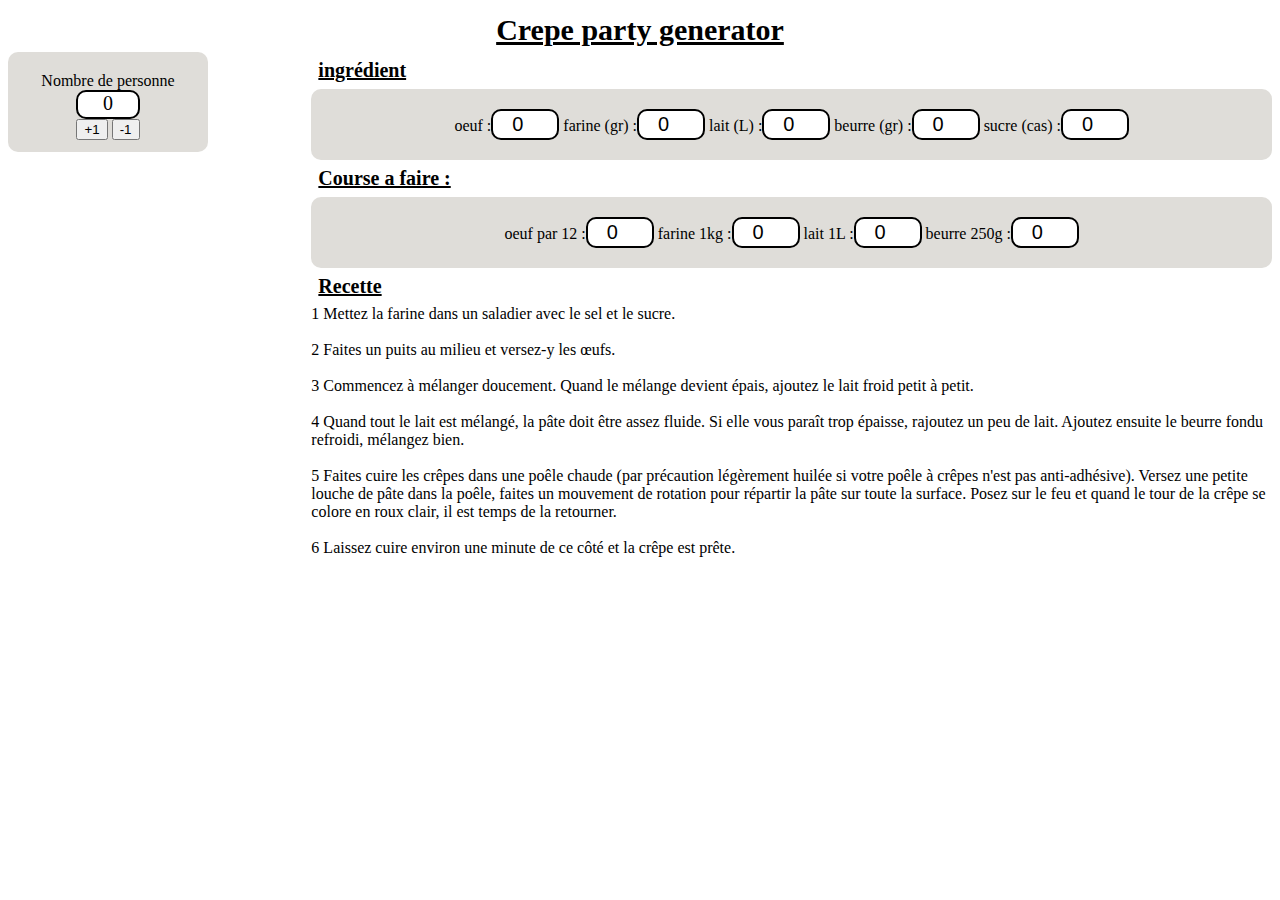
<file: index.html>
<!DOCTYPE html>
<html>
    <head>
        <title size = 10px>Vanilla JS Sandbox</title>
        <meta charset ="UTF-8"/>
        <link href="./style.css" rel="stylesheet"/>
    <script async src= "./crepe.js"> </script>
    </head>
    
<body>
        <div class ="titre">Crepe party generator</div>
        <div class = "dispotion"><div class ="container1" >
            <div >Nombre de personne</div>
            <!--<input id ="value" type = number value="0"/>-->
            <div id="value" class ="compt">0</div>
            <button id = "ajout" value="1">+1</button>
            <button id = "moin" value="-1">-1</button>
        </div>
    <div class ="all"><div class ="titre2">ingrédient <br></div>
    <div class ="container2" >
        oeuf :<input id ="oeuf" type = number value="0" class ="compt"/>
        farine (gr) :<input id ="farine" type = number value="0" class ="compt"/>
        lait (L) :<input id ="lait" type = number value="0" class ="compt"/>
        beurre (gr) :<input id ="beurre" type = number value="0" class ="compt"/>
        sucre (cas) :<input id ="sucre" type = number value="0" class ="compt"/>
    </div>
    <div class ="titre2">Course a faire : </div>
    <div class ="container3" type = number value="0" class ="compt">
        oeuf par 12 :<input id ="oeuf2" type = number value="0" class ="compt"/>
        farine 1kg :<input id ="farine2" type = number value="0" class ="compt"/>
        lait 1L :<input id ="lait2" type = number value="0" class ="compt"/>
        beurre 250g :<input id ="beurre2" type = number value="0" class ="compt"/>
    </div>
    <head><div class ="titre2">Recette <br></div></head>
    <div1>
        1 Mettez la farine dans un saladier avec le sel et le sucre.<br><br>
2 Faites un puits au milieu et versez-y les œufs.<br><br>
3 Commencez à mélanger doucement. Quand le mélange devient épais, ajoutez le lait froid petit à petit.<br><br>
4 Quand tout le lait est mélangé, la pâte doit être assez fluide. Si elle vous paraît trop épaisse, rajoutez un peu de lait. Ajoutez ensuite le beurre fondu refroidi, mélangez bien.<br><br>
5 Faites cuire les crêpes dans une poêle chaude (par précaution légèrement huilée si votre poêle à crêpes n'est pas anti-adhésive). Versez une petite louche de pâte dans la poêle, faites un mouvement de rotation pour répartir la pâte sur toute la surface. Posez sur le feu et quand le tour de la crêpe se colore en roux clair, il est temps de la retourner.<br><br>
6 Laissez cuire environ une minute de ce côté et la crêpe est prête.<br><br>
    </div1></div></div>
    <script>
    </script>



</body>
</html>
</file>
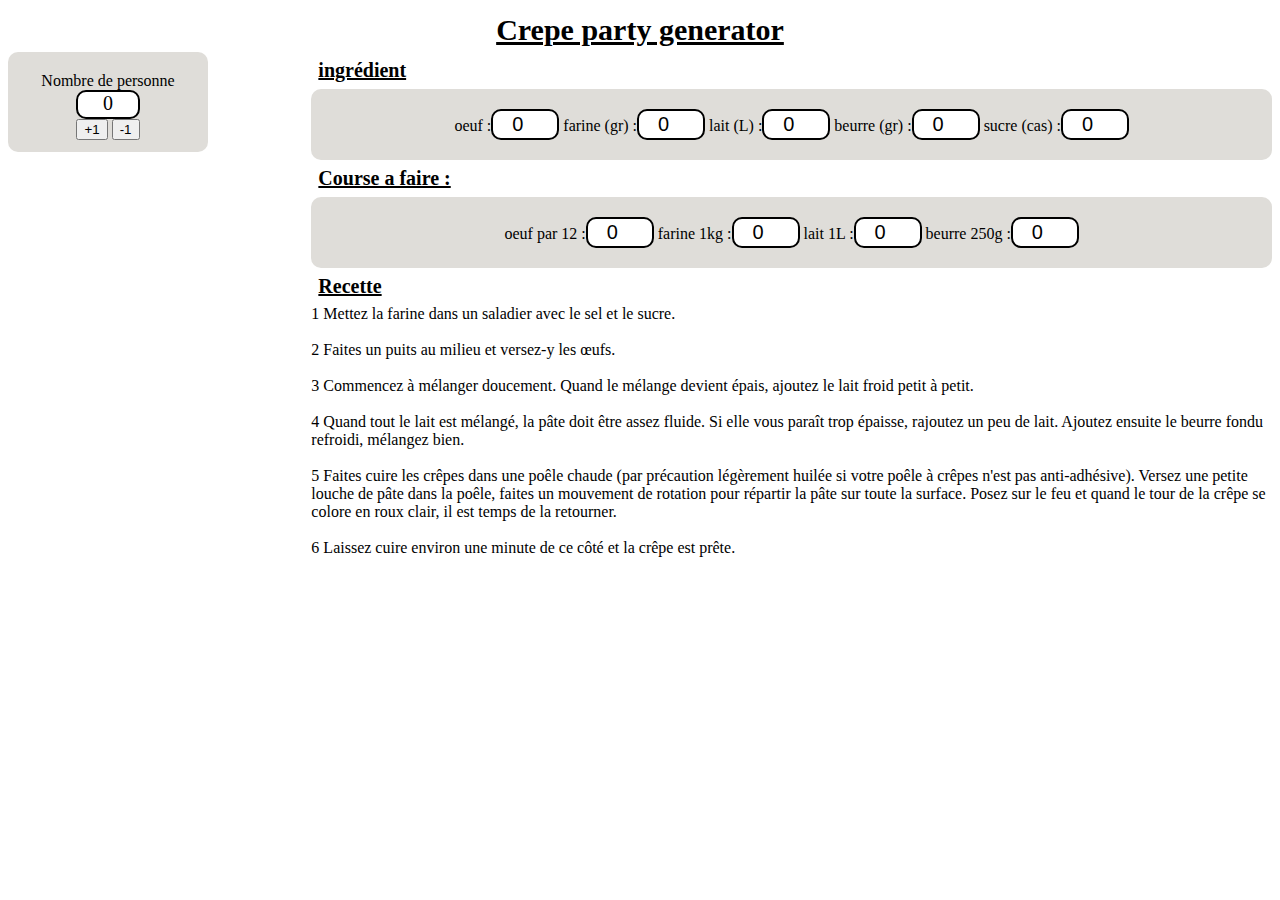
<file: crepe party.html>
<!DOCTYPE html>
<html>
    <head>
        <title size = 10px>Vanilla JS Sandbox</title>
        <meta charset ="UTF-8"/>
        <link href="./style.css" rel="stylesheet"/>
    <script async src= "./crepe.js"> </script>
    </head>
    
<body>
        <div class ="titre">Crepe party generator</div>
        <div class = "dispotion"><div class ="container1" >
            <div >Nombre de personne</div>
            <!--<input id ="value" type = number value="0"/>-->
            <div id="value" class ="compt">0</div>
            <button id = "ajout" value="1">+1</button>
            <button id = "moin" value="-1">-1</button>
        </div>
    <div class ="all"><div class ="titre2">ingrédient <br></div>
    <div class ="container2" >
        oeuf :<input id ="oeuf" type = number value="0" class ="compt"/>
        farine (gr) :<input id ="farine" type = number value="0" class ="compt"/>
        lait (L) :<input id ="lait" type = number value="0" class ="compt"/>
        beurre (gr) :<input id ="beurre" type = number value="0" class ="compt"/>
        sucre (cas) :<input id ="sucre" type = number value="0" class ="compt"/>
    </div>
    <div class ="titre2">Course a faire : </div>
    <div class ="container3" type = number value="0" class ="compt">
        oeuf par 12 :<input id ="oeuf2" type = number value="0" class ="compt"/>
        farine 1kg :<input id ="farine2" type = number value="0" class ="compt"/>
        lait 1L :<input id ="lait2" type = number value="0" class ="compt"/>
        beurre 250g :<input id ="beurre2" type = number value="0" class ="compt"/>
    </div>
    <head><div class ="titre2">Recette <br></div></head>
    <div1>
        1 Mettez la farine dans un saladier avec le sel et le sucre.<br><br>
2 Faites un puits au milieu et versez-y les œufs.<br><br>
3 Commencez à mélanger doucement. Quand le mélange devient épais, ajoutez le lait froid petit à petit.<br><br>
4 Quand tout le lait est mélangé, la pâte doit être assez fluide. Si elle vous paraît trop épaisse, rajoutez un peu de lait. Ajoutez ensuite le beurre fondu refroidi, mélangez bien.<br><br>
5 Faites cuire les crêpes dans une poêle chaude (par précaution légèrement huilée si votre poêle à crêpes n'est pas anti-adhésive). Versez une petite louche de pâte dans la poêle, faites un mouvement de rotation pour répartir la pâte sur toute la surface. Posez sur le feu et quand le tour de la crêpe se colore en roux clair, il est temps de la retourner.<br><br>
6 Laissez cuire environ une minute de ce côté et la crêpe est prête.<br><br>
    </div1></div></div>
    <script>
    </script>



</body>
</html>
</file>
<file: style.css>
.titre{
    padding:5px;
    border-radius: 10px;
    font-size: 30px;
    font-weight: 900;
    text-decoration: underline;
    text-align: center;
    grid-area: titre;
}

.titre2{
    padding:7px;
    border-radius: 10px;
    font-size: 20px;
    font-weight: 900;
    text-decoration: underline;
    text-align: start;
}


.compt{
    background-color:white;
    font-size: 20px;
    border-radius: 10px;
    width: 60px;
    height: 25px;
    margin: auto;
    border: 2px solid black;
    text-align: center;

}

.container1{
    padding:20px;
    background-color: rgb(223, 221, 217);
    border-radius: 10px;
    text-align: center;
    width: 160px;
    height: 60px;
}


.container2{
    padding:20px;
    background-color: rgb(223, 221, 217);
    border-radius: 10px;
    text-align: center;
}

.container3{
    padding:20px;
    background-color: rgb(223, 221, 217);
    border-radius: 10px;
    text-align: center;
}


.container {  display: grid;
    grid-template-columns: 0.6fr 1.9fr;
    grid-template-rows: 0.2fr 1.8fr;
    grid-auto-columns: 1fr;
    gap: 0px 0px;
    grid-auto-flow: row;
    grid-template-areas:
      "titre titre"
      "container1 all";
  }
  
  .dispotion {  display: grid;
    grid-template-columns: 0.6fr 1.9fr;
    grid-auto-columns: 1fr;
    gap: 0px 0px;
    grid-auto-flow: row;
    grid-template-areas:
      "titre titre"
      "container1 all";
  }
  

  
  .container1 { grid-area: container1; }
  
  .all { grid-area: all; }
</file>
